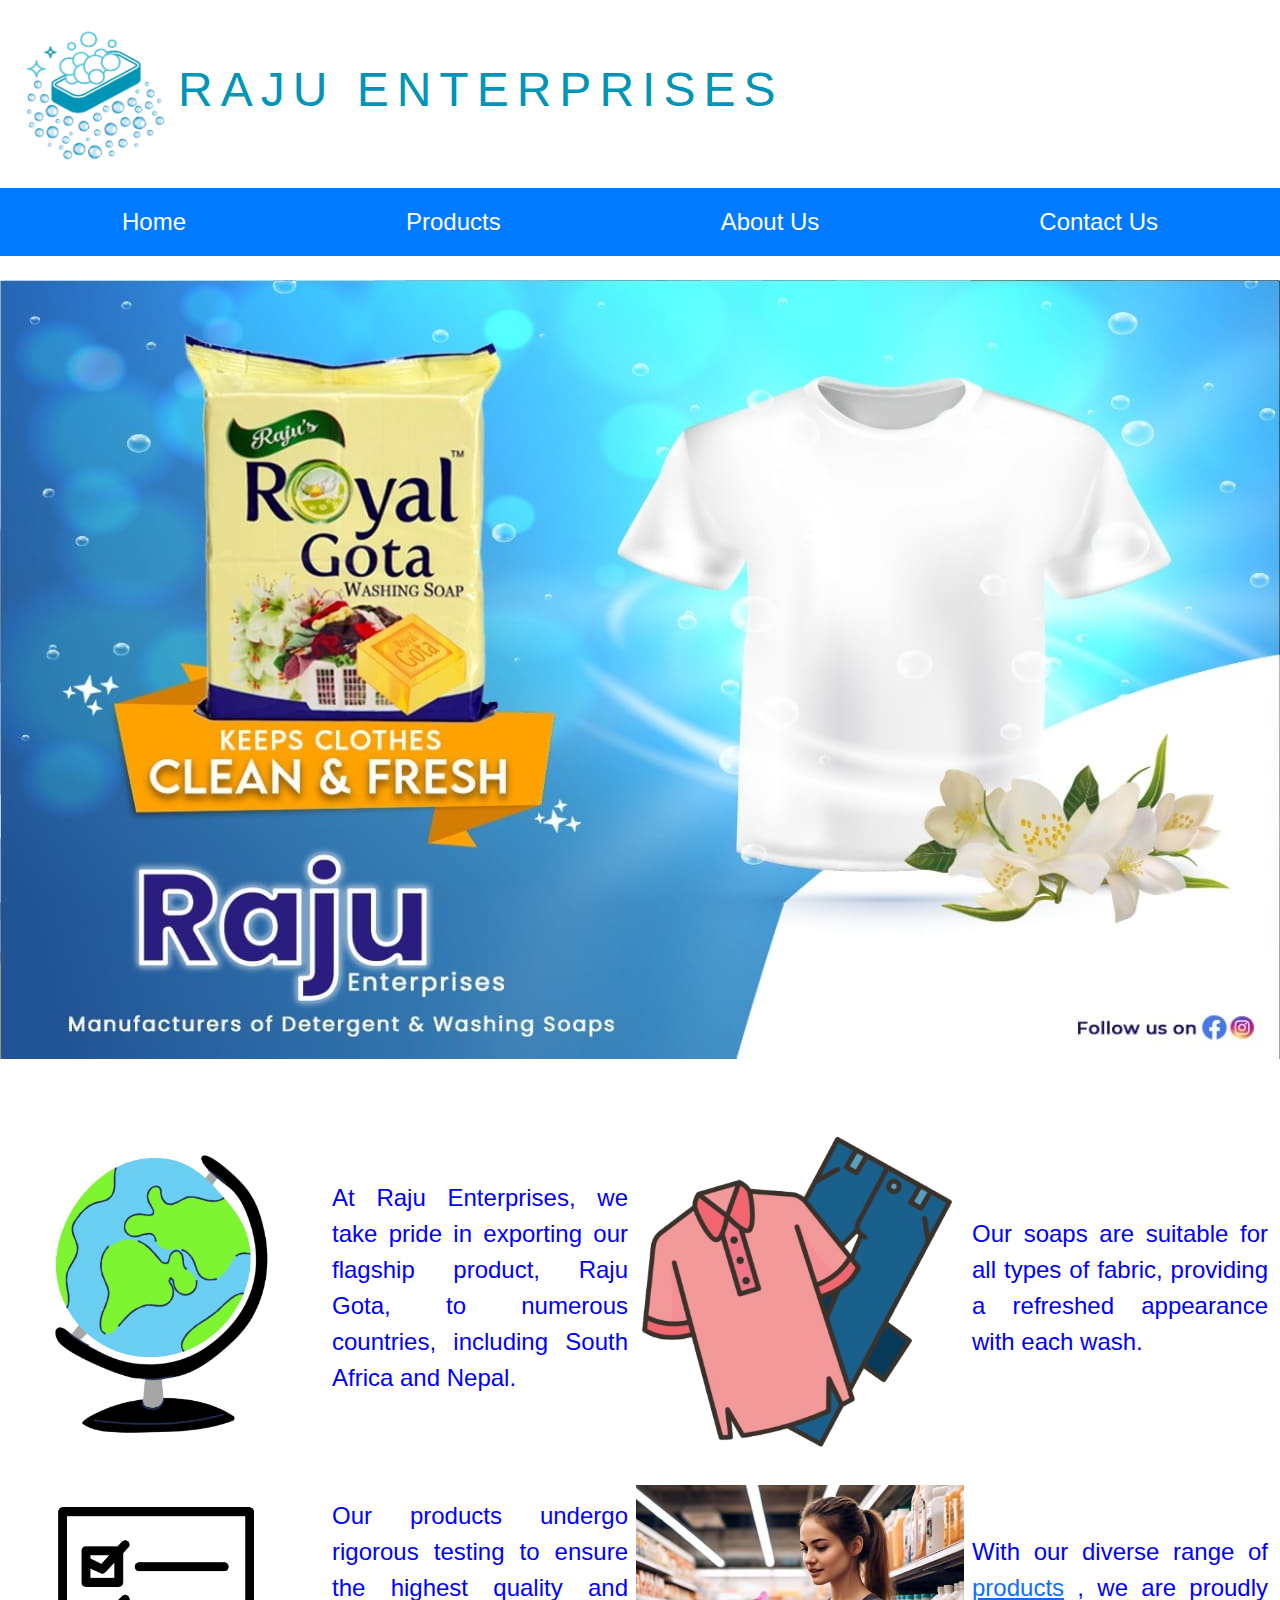
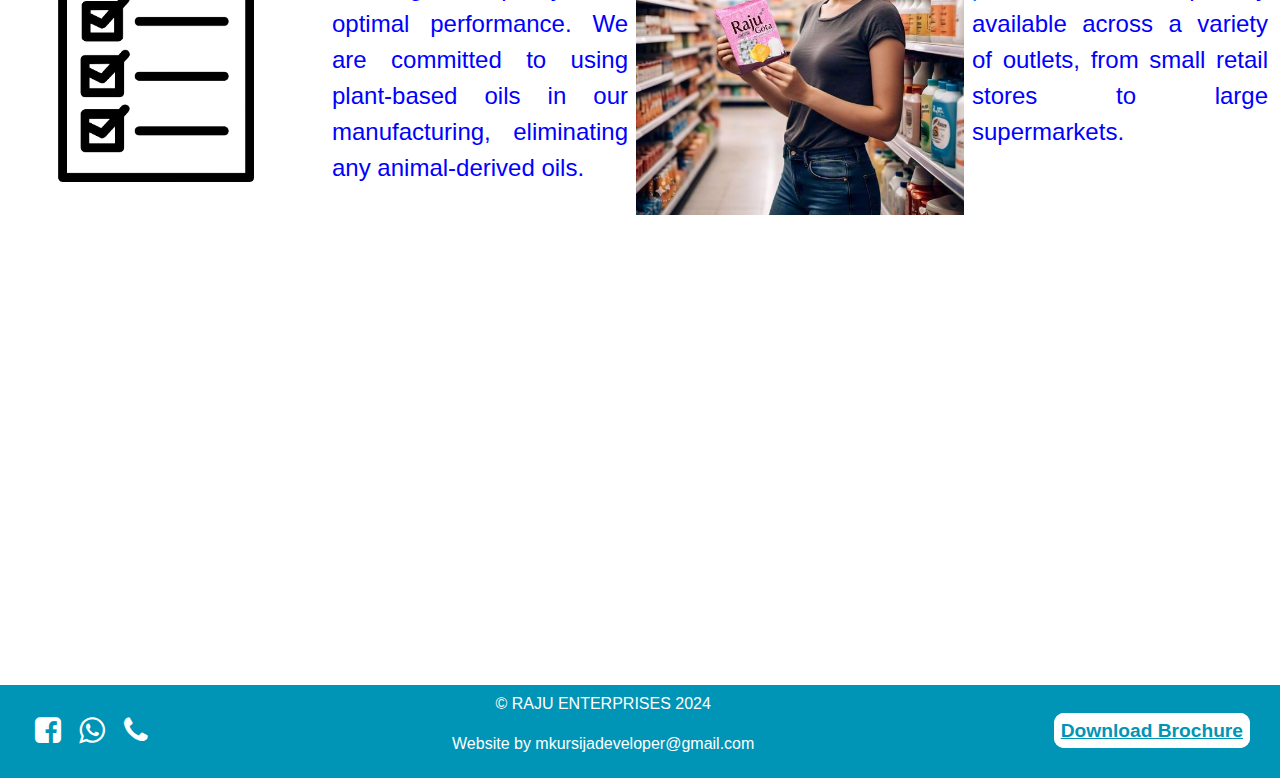
<file: index.html>
<!DOCTYPE html>
<html lang="en">
<head>
    <meta charset="UTF-8">
    <meta name="viewport" content="width=device-width, initial-scale=1.0">
    <title>RAJU ENTERPRISES</title>
    <meta name="keywords" content="RAJU Enterprise,Raju Enterprises, Raju Gota, Raju soap, soap, RAJU, Royal Soap, Roayal Washing powder">
    <meta name="description" content="Rising as a venerable presence in the laundry soap manufacturing industry for the past four decades, RAJU ENTERPRISES has consistently set itself apart. While many industry players rely on animal fat-based oils, our unwavering commitment to quality shines through in our exclusive use of all-natural oils.">
    <link rel="stylesheet" href="https://cdnjs.cloudflare.com/ajax/libs/font-awesome/4.7.0/css/font-awesome.min.css">
    <link href="https://cdn.jsdelivr.net/npm/bootstrap@5.3.0-alpha1/dist/css/bootstrap.min.css" rel="stylesheet">
    <link rel="icon" type="image/x-icon" href="resources/images/logo.ico">
    <link href="resources/main.css" rel="stylesheet">
    <script src="resources/logic.js"></script>
    <!--<script async src="https://pagead2.googlesyndication.com/pagead/js/adsbygoogle.js?client=ca-pub-6276193172583451"-->
    <!-- crossorigin="anonymous"></script>-->
</head>
<body>
    <br>
    <header>
        <div class="first">
            <div class="flex-center"><img class="logo" src="resources/images/logo.png"></div>
            <div class="flex-center"><h1 class="heading">RAJU ENTERPRISES</h1></div>
        </div>
    </header>
    <br>
    <!-- <div class="flex-just-center">
        <div class="sec">
            <a href="#" class="active"><div class="flex-center flex-just-center">HOME</div></a>
            <a href="products.html"><div class="flex-center flex-just-center">PRODUCTS</div></a>
            <a href="contact.html"><div class="flex-center flex-just-center">CONTACT</div></a>
        </div>
    </div> -->
    <!-- Bootstrap Navbar with custom CSS classes -->
    <nav class="navbar navbar-expand-lg bg-blue">
        <div class="container-fluid">
            <span></span>
            <button class="navbar-toggler" type="button" data-bs-toggle="collapse" data-bs-target="#navbarNav" aria-controls="navbarNav" aria-expanded="false" aria-label="Toggle navigation">
                <span class="navbar-toggler-icon"></span>
            </button>
            <div class="collapse navbar-collapse" id="navbarNav">
                <ul class="navbar-nav">
                    <li class="nav-item">
                        <a class="nav-link active" aria-current="page" href="#">Home</a>
                    </li>
                    <li class="nav-item">
                        <a class="nav-link" href="products.html">Products</a>
                    </li>
                    <li class="nav-item">
                        <a class="nav-link" href="founders.html">About Us</a>
                    </li>
                    <li class="nav-item">
                        <a class="nav-link" href="contact.html">Contact Us</a>
                    </li>
                </ul>
            </div>
        </div>
    </nav>
    <br>
    <div class="third flex-just-center">
  		<img class="mySlides" alt="Sliding Images" src="resources/images/PHOTO-2022-02-09-13-21-18.jpg">
  		<img class="mySlides" alt="Sliding Images" src="resources/images/PHOTO-2022-02-12-16-17-00.jpg">
  		<img class="mySlides" alt="Sliding Images" src="resources/images/PHOTO-2022-02-22-16-32-20.jpg">
        <img class="mySlides" alt="Sliding Images" src="resources/images/PHOTO-2022-04-04-17-25-43.jpg">
	</div>
    <br>

    <div class="container-fluid my-5">
        <!-- Row of items -->
        <div class="row">
            <div class="col-lg-6 col-md-6 col-12 mb-4">
                <div class="row">
                    <div class="col-lg-6 col-md-6 col-12 grid-item"><img src="./resources/images/globe.png"></div>
                    <div class="col-lg-6 col-md-6 col-12 cust-cent"><p>At Raju Enterprises, we take pride in exporting our flagship product, Raju Gota, to numerous countries, including South Africa and Nepal.</p></div>
                </div>
            </div>
            <div class="col-lg-6 col-md-6 col-12 mb-4">
                <div class="row">
                    <div class="col-lg-6 col-md-6 col-12 grid-item"><img src="./resources/images/clothes.png"> </div>
                    <div class="col-lg-6 col-md-6 col-12 cust-cent"><p>Our soaps are suitable for all types of fabric, providing a refreshed appearance with each wash.</p></div>
                </div>
            </div>
            <div class="col-lg-6 col-md-6 col-12 mb-4">
                <div class="row">
                    <div class="col-lg-6 col-md-6 col-12 grid-item"><img src="./resources/images/checklist.png"></div>
                    <div class="col-lg-6 col-md-6 col-12 cust-cent"><p>Our products undergo rigorous testing to ensure the highest quality and optimal performance. We are committed to using plant-based oils in our manufacturing, eliminating any animal-derived oils.</p></div>
                </div>
            </div>
            <div class="col-lg-6 col-md-6 col-12 mb-4">
                <div class="row">
                    <div class="col-lg-6 col-md-6 col-12 grid-item"><img src="./resources/images/model_raju.JPG"></div>
                    <div class="col-lg-6 col-md-6 col-12 cust-cent"><p>With our diverse range of <a href="products.html">products</a> , we are proudly available across a variety of outlets, from small retail stores to large supermarkets.</p></div>
                </div>
            </div>
        </div>
    </div>

    <br> 
    <div class="map flex-just-center">
        <iframe src="https://www.google.com/maps/embed?pb=!1m18!1m12!1m3!1d15067.66638207073!2d73.16756575117563!3d19.24246636194422!2m3!1f0!2f0!3f0!3m2!1i1024!2i768!4f13.1!3m3!1m2!1s0x3be794676f7e8d19%3A0xea41f9a33eebb951!2sRAJU%20Enterprises%20Washing%20Powder%20%26%20Washing%20Soap%20Manufacturing!5e0!3m2!1sen!2sin!4v1698494100195!5m2!1sen!2sin" width="95%" height="350px" style="border:0;" allowfullscreen="" loading="lazy" referrerpolicy="no-referrer-when-downgrade"></iframe>
    </div>
    <br>
    
    <div class="foot">
        <div class="social-icons">
            <a href="https://www.facebook.com/RajuEnterprisesUnr?mibextid=2JQ9oc"  title="facebook" class="icon"> 
              <i class="fa fa-facebook-square" aria-hidden="true"></i>
            </a>
            <a href="https://wa.me/+919699792981?text=I%20want%20to%20inquire%20about%20RAJU%20ENTERPRISES" title="whatsapp" class="icon"> 
              <i class="fa fa-whatsapp" aria-hidden="true"></i>
            </a>
            <a href="tel:+919699792981" title="phone" class="icon">  
              <i class="fa fa-phone" aria-hidden="true"></i>
            </a>
        </div>
        <div class="message">
            <p class="footer-message"> &#169; RAJU ENTERPRISES 2024</p>
            <p class="footer-message">Website by mkursijadeveloper@gmail.com</p>
        </div>
        <div class="broch">
            <a href="./Raju Enterprises.pdf" class="download-button" download>Download Brochure</a>
        </div>
    </div>
    
    <div style="display: none;">
        Website made by Mohit Rajesh Kursija
        mkursijadeveloper@gmail.com
    </div>

    <script src="https://cdn.jsdelivr.net/npm/@popperjs/core@2.11.6/dist/umd/popper.min.js"></script>
    <script src="https://cdn.jsdelivr.net/npm/bootstrap@5.3.0-alpha1/dist/js/bootstrap.min.js"></script>
</body>
</html>
</file>
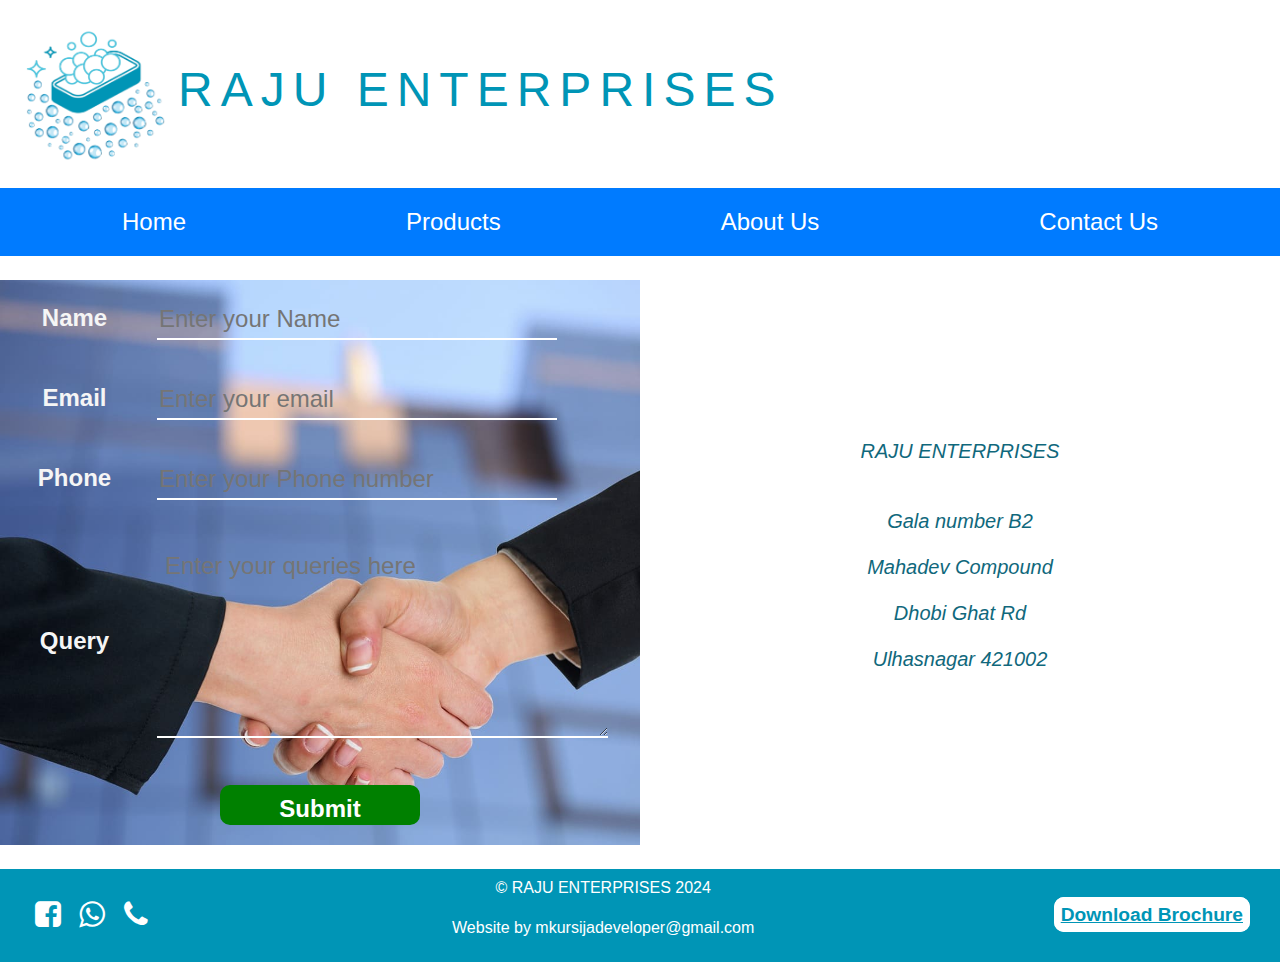
<file: contact.html>
<!DOCTYPE html>
<html lang="en">
<head>
    <meta charset="UTF-8">
    <meta name="viewport" content="width=device-width, initial-scale=1.0">
    <title>RAJU ENTERPRISES</title>
    <meta name="keywords" content="RAJU Enterprise,Raju Enterprises, Raju Gota, Raju soap, soap, RAJU, Royal Soap, Roayal Washing powder">
    <link rel="stylesheet" href="https://cdnjs.cloudflare.com/ajax/libs/font-awesome/4.7.0/css/font-awesome.min.css">
    <meta name="description" content="Rising as a venerable presence in the laundry soap manufacturing industry for the past four decades, RAJU ENTERPRISES has consistently set itself apart. While many industry players rely on animal fat-based oils, our unwavering commitment to quality shines through in our exclusive use of all-natural oils.">
    <link href="https://cdn.jsdelivr.net/npm/bootstrap@5.3.0-alpha1/dist/css/bootstrap.min.css" rel="stylesheet">
    <link href="resources/main.css" rel="stylesheet">
    <link rel="icon" type="image/x-icon" href="resources/images/logo.ico">
    <!--<script async src="https://pagead2.googlesyndication.com/pagead/js/adsbygoogle.js?client=ca-pub-6276193172583451"-->
    <!-- crossorigin="anonymous"></script>-->
</head>
<body>
    <br>
    <header>
        <div class="first">
            <div class="flex-center"><img class="logo" src="resources/images/logo.png"></div>
            <div class="flex-center"><h1 class="heading">RAJU ENTERPRISES</h1></div>
        </div>
    </header>
    <br>
    <nav class="navbar navbar-expand-lg bg-blue">
        <div class="container-fluid">
            <span></span>
            <button class="navbar-toggler" type="button" data-bs-toggle="collapse" data-bs-target="#navbarNav" aria-controls="navbarNav" aria-expanded="false" aria-label="Toggle navigation">
                <span class="navbar-toggler-icon"></span>
            </button>
            <div class="collapse navbar-collapse" id="navbarNav">
                <ul class="navbar-nav">
                    <li class="nav-item">
                        <a class="nav-link" aria-current="page" href="index.html">Home</a>
                    </li>
                    <li class="nav-item">
                        <a class="nav-link" href="products.html">Products</a>
                    </li>
                    <li class="nav-item">
                        <a class="nav-link" href="founders.html">About Us</a>
                    </li>
                    <li class="nav-item">
                        <a class="nav-link active" href="#">Contact Us</a>
                    </li>
                </ul>
            </div>
        </div>
    </nav>
    <br>
    <div class="flex-just-center flex-center">
        <div class="content">
            <div class="form flex-center flex-just-center" >
                <form action="form.php" method="post">
                    <div class="container">
                    <div class="flex-center flex-just-center"><label class="lab">Name</label></div>
                    <div class="size"><input type="text" name="name" required class="inp" placeholder="Enter your Name"></div>

                    <div class="flex-center flex-just-center"><label class="lab">Email</label></div>
                    <div class="size"><input type="email" name="email" required class="inp" placeholder="Enter your email"></div>

                    <div class="flex-center flex-just-center"><label class="lab">Phone</label></div>
                    <div class="size"><input type="number" name="phone" required class="inp" placeholder="Enter your Phone number"></div>

                    <div class="flex-center flex-just-center"><label class="lab">Query</label></div>
                    <div class="size"><textarea id="tarea" required name="query" rows="5" cols="30" placeholder="Enter your queries here"></textarea></div>
                    </div>
                    <div class="flex-center flex-just-center"><input type="submit" class="sub"></div>
                </form>
            </div>
            <div class="addr ">
                <p class="font-blue">RAJU ENTERPRISES</p>
                <br>
                <p class="font-blue">Gala number B2</p>
                <p class="font-blue">Mahadev Compound </p>
                <p class="font-blue">Dhobi Ghat Rd </p>
                <p class="font-blue">Ulhasnagar 421002 </p>
            </div>
        </div>
    </div>

    <br>
    <div class="foot">
        <div class="social-icons">
            <a href="https://www.facebook.com/RajuEnterprisesUnr?mibextid=2JQ9oc"  title="facebook" class="icon"> 
              <i class="fa fa-facebook-square" aria-hidden="true"></i>
            </a>
            <a href="https://wa.me/+919699792981?text=I%20want%20to%20inquire%20about%20RAJU%20ENTERPRISES" title="whatsapp" class="icon"> 
              <i class="fa fa-whatsapp" aria-hidden="true"></i>
            </a>
            <a href="tel:+919699792981" title="phone" class="icon">  
              <i class="fa fa-phone" aria-hidden="true"></i>
            </a>
        </div>
        <div class="message">
            <p class="footer-message"> &#169; RAJU ENTERPRISES 2024</p>
            <p class="footer-message">Website by mkursijadeveloper@gmail.com</p>
        </div>
        <div class="broch">
            <a href="./Raju Enterprises.pdf" class="download-button" download>Download Brochure</a>
        </div>
    </div>

    <script src="https://cdn.jsdelivr.net/npm/@popperjs/core@2.11.6/dist/umd/popper.min.js"></script>
    <script src="https://cdn.jsdelivr.net/npm/bootstrap@5.3.0-alpha1/dist/js/bootstrap.min.js"></script>
    
</body>
</html>
</file>
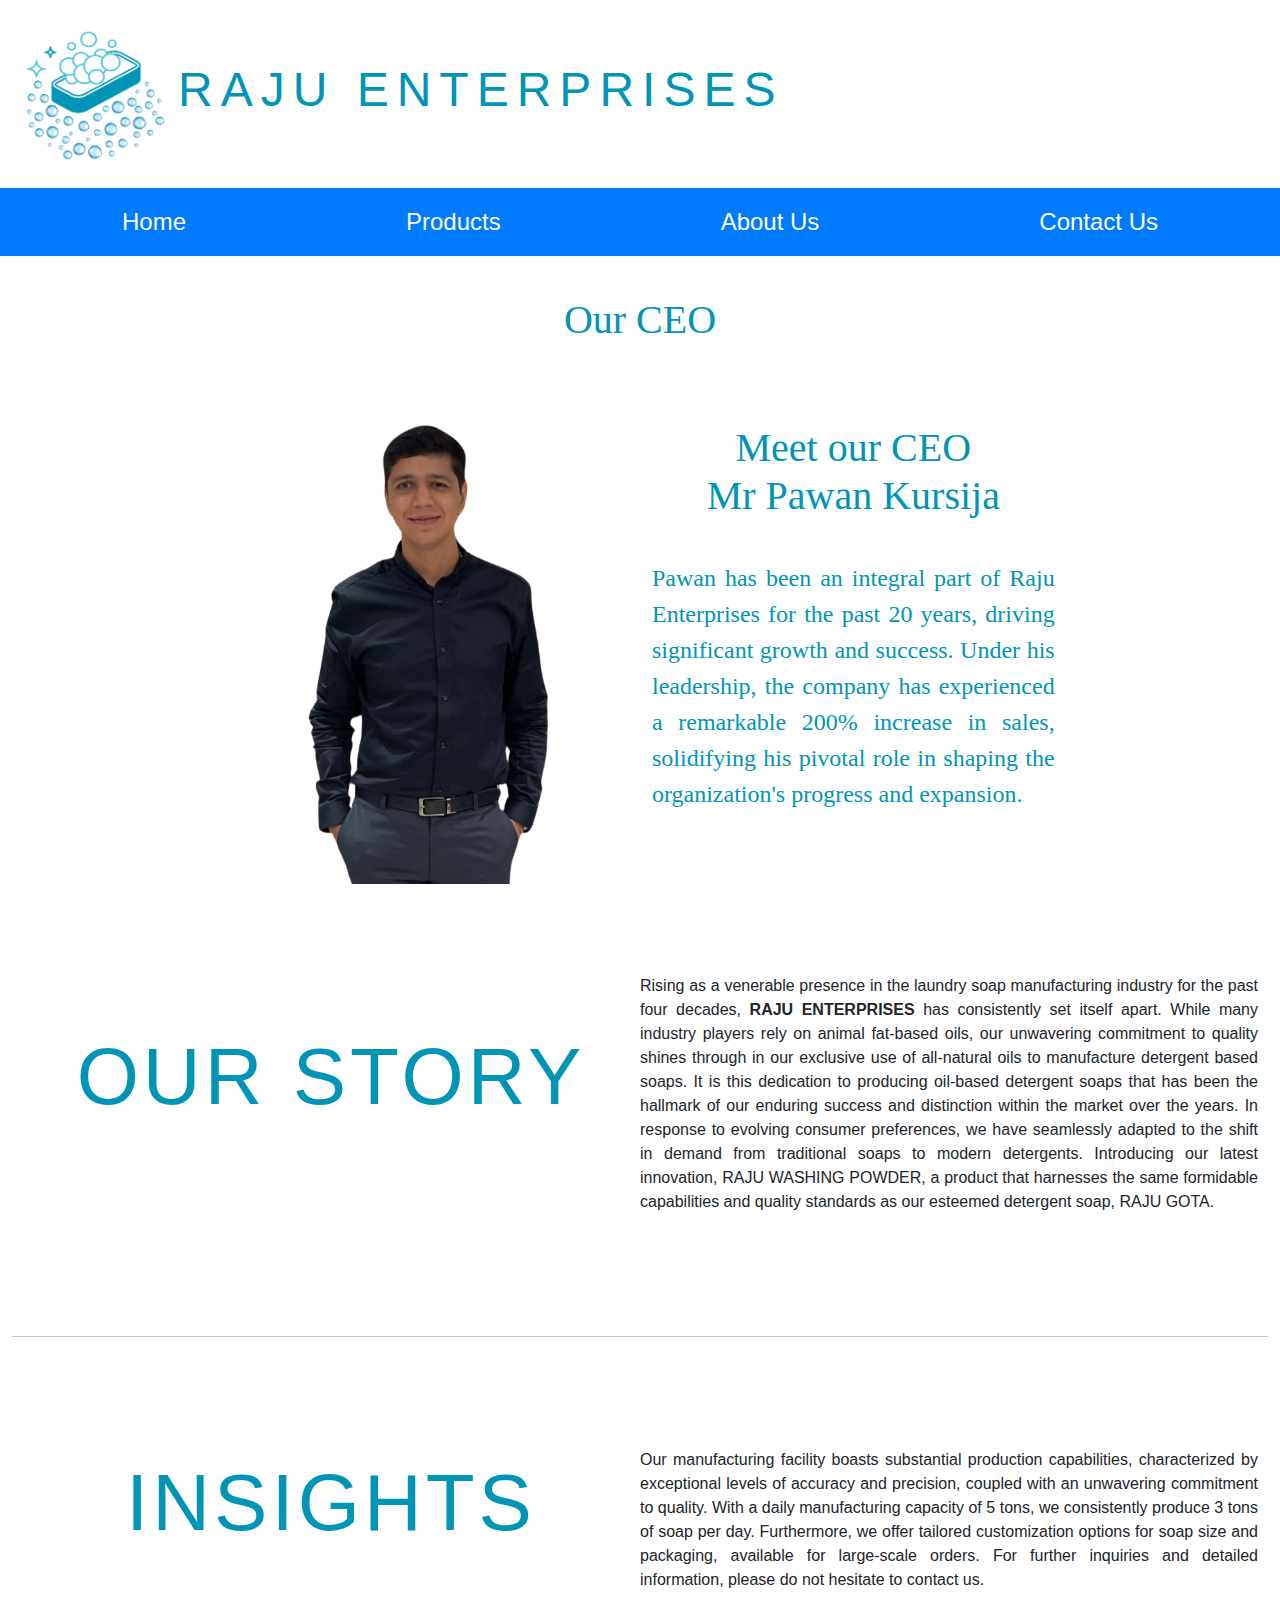
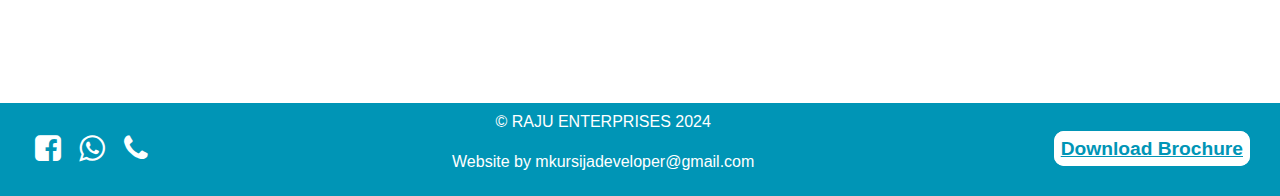
<file: founders.html>
<!DOCTYPE html>
<html lang="en">
<head>
  <meta charset="UTF-8">
    <meta name="viewport" content="width=device-width, initial-scale=1.0">
    <title>Founders</title>
    <meta name="keywords" content="RAJU Enterprise,Raju Enterprises, Raju Gota, Raju soap, soap, RAJU, Royal Soap, Roayal Washing powder">
    <meta name="description" content="Rising as a venerable presence in the laundry soap manufacturing industry for the past four decades, RAJU ENTERPRISES has consistently set itself apart. While many industry players rely on animal fat-based oils, our unwavering commitment to quality shines through in our exclusive use of all-natural oils.">
    <link rel="stylesheet" href="https://cdnjs.cloudflare.com/ajax/libs/font-awesome/4.7.0/css/font-awesome.min.css">
    <link href="https://cdn.jsdelivr.net/npm/bootstrap@5.3.0-alpha1/dist/css/bootstrap.min.css" rel="stylesheet">
    <link rel="icon" type="image/x-icon" href="resources/images/logo.ico">
    <link href="resources/main.css" rel="stylesheet">
    <script src="resources/logic.js"></script>
    <!--<script async src="https://pagead2.googlesyndication.com/pagead/js/adsbygoogle.js?client=ca-pub-6276193172583451"-->
    <!-- crossorigin="anonymous"></script>-->
</head>
<body>
  <br>
    <header>
        <div class="first">
            <div class="flex-center"><img class="logo" src="resources/images/logo.png"></div>
            <div class="flex-center"><h1 class="heading">RAJU ENTERPRISES</h1></div>
        </div>
    </header>
    <br>
    <!-- <div class="flex-just-center">
        <div class="sec">
            <a href="#" class="active"><div class="flex-center flex-just-center">HOME</div></a>
            <a href="products.html"><div class="flex-center flex-just-center">PRODUCTS</div></a>
            <a href="contact.html"><div class="flex-center flex-just-center">CONTACT</div></a>
        </div>
    </div> -->
    <!-- Bootstrap Navbar with custom CSS classes -->
    <nav class="navbar navbar-expand-lg bg-blue">
        <div class="container-fluid">
            <span></span>
            <button class="navbar-toggler" type="button" data-bs-toggle="collapse" data-bs-target="#navbarNav" aria-controls="navbarNav" aria-expanded="false" aria-label="Toggle navigation">
                <span class="navbar-toggler-icon"></span>
            </button>
            <div class="collapse navbar-collapse" id="navbarNav">
                <ul class="navbar-nav">
                    <li class="nav-item">
                        <a class="nav-link" aria-current="page" href="index.html">Home</a>
                    </li>
                    <li class="nav-item">
                        <a class="nav-link" href="products.html">Products</a>
                    </li>
                    <li class="nav-item">
                        <a class="nav-link active" href="#">About Us</a>
                    </li>
                    <li class="nav-item">
                        <a class="nav-link" href="contact.html">Contact Us</a>
                    </li>
                </ul>
            </div>
        </div>
    </nav>
  <h1 class="pg-head">Our CEO</h1>
    <div class="container-fluid">
      <div class="row">
        <div class="col-lg-2"></div>
        <div class="col-lg-4 col-12 img-pawa-div">
          <img src="./resources/images/pawan4.png" class="pawa-img">
        </div>
        <div class="col-lg-4 col-12">
          <h1 class="found-head">Meet our CEO <br> Mr Pawan Kursija</h1>
          <p class="found-intro">Pawan has been an integral part of Raju Enterprises for the past 20 years, driving significant growth and success. Under his leadership, the company has experienced a remarkable 200% increase in sales, solidifying his pivotal role in shaping the organization's progress and expansion. </p>
        </div>
        <div class="col-lg-2"></div>

      </div>
      <div class="content extra flex-center flex-just-center">
            <div class="left flex-center flex-just-center">
                <p class="sub-head">OUR STORY</h1>
            </div>
            <div class="right flex-center flex-just-center">
                <p class="justify">Rising as a venerable presence in the laundry soap manufacturing industry for the past four decades, <b>RAJU ENTERPRISES</b> has consistently set itself apart. While many industry players rely on animal fat-based oils, our unwavering commitment to quality shines through in our exclusive use of all-natural oils to manufacture detergent based soaps. It is this dedication to producing oil-based detergent soaps that has been the hallmark of our enduring success and distinction within the market over the years. In response to evolving consumer preferences, we have seamlessly adapted to the shift in demand from traditional soaps to modern detergents. Introducing our latest innovation, RAJU WASHING POWDER, a product that harnesses the same formidable capabilities and quality standards as our esteemed detergent soap, RAJU GOTA.</p>
            </div>
    </div>
    <hr>
    <div class="content extra flex-center flex-just-center">
        <div class="left flex-center flex-just-center">
            <p class="sub-head">INSIGHTS</h1>
        </div>
        <div class="right flex-center flex-just-center">
            <p class="justify">
                Our manufacturing facility boasts substantial production capabilities, characterized by exceptional levels of accuracy and precision, coupled with an unwavering commitment to quality. With a daily manufacturing capacity of 5 tons, we consistently produce 3 tons of soap per day. Furthermore, we offer tailored customization options for soap size and packaging, available for large-scale orders. For further inquiries and detailed information, please do not hesitate to contact us. 
            </p>
        </div>
    </div>
    </div>
  </div>

  <div class="foot">
    <div class="social-icons">
        <a href="https://www.facebook.com/RajuEnterprisesUnr?mibextid=2JQ9oc"  title="facebook" class="icon"> 
          <i class="fa fa-facebook-square" aria-hidden="true"></i>
        </a>
        <a href="https://wa.me/+919699792981?text=I%20want%20to%20inquire%20about%20RAJU%20ENTERPRISES" title="whatsapp" class="icon"> 
          <i class="fa fa-whatsapp" aria-hidden="true"></i>
        </a>
        <a href="tel:+919699792981" title="phone" class="icon">  
          <i class="fa fa-phone" aria-hidden="true"></i>
        </a>
    </div>
    <div class="message">
        <p class="footer-message"> &#169; RAJU ENTERPRISES 2024</p>
        <p class="footer-message">Website by mkursijadeveloper@gmail.com</p>
    </div>
    <div class="broch">
        <a href="./Raju Enterprises.pdf" class="download-button" download>Download Brochure</a>
    </div>
</div>
  <script src="https://cdn.jsdelivr.net/npm/@popperjs/core@2.11.6/dist/umd/popper.min.js"></script>
  <script src="https://cdn.jsdelivr.net/npm/bootstrap@5.3.0-alpha1/dist/js/bootstrap.min.js"></script>
</body>
</html>
</file>
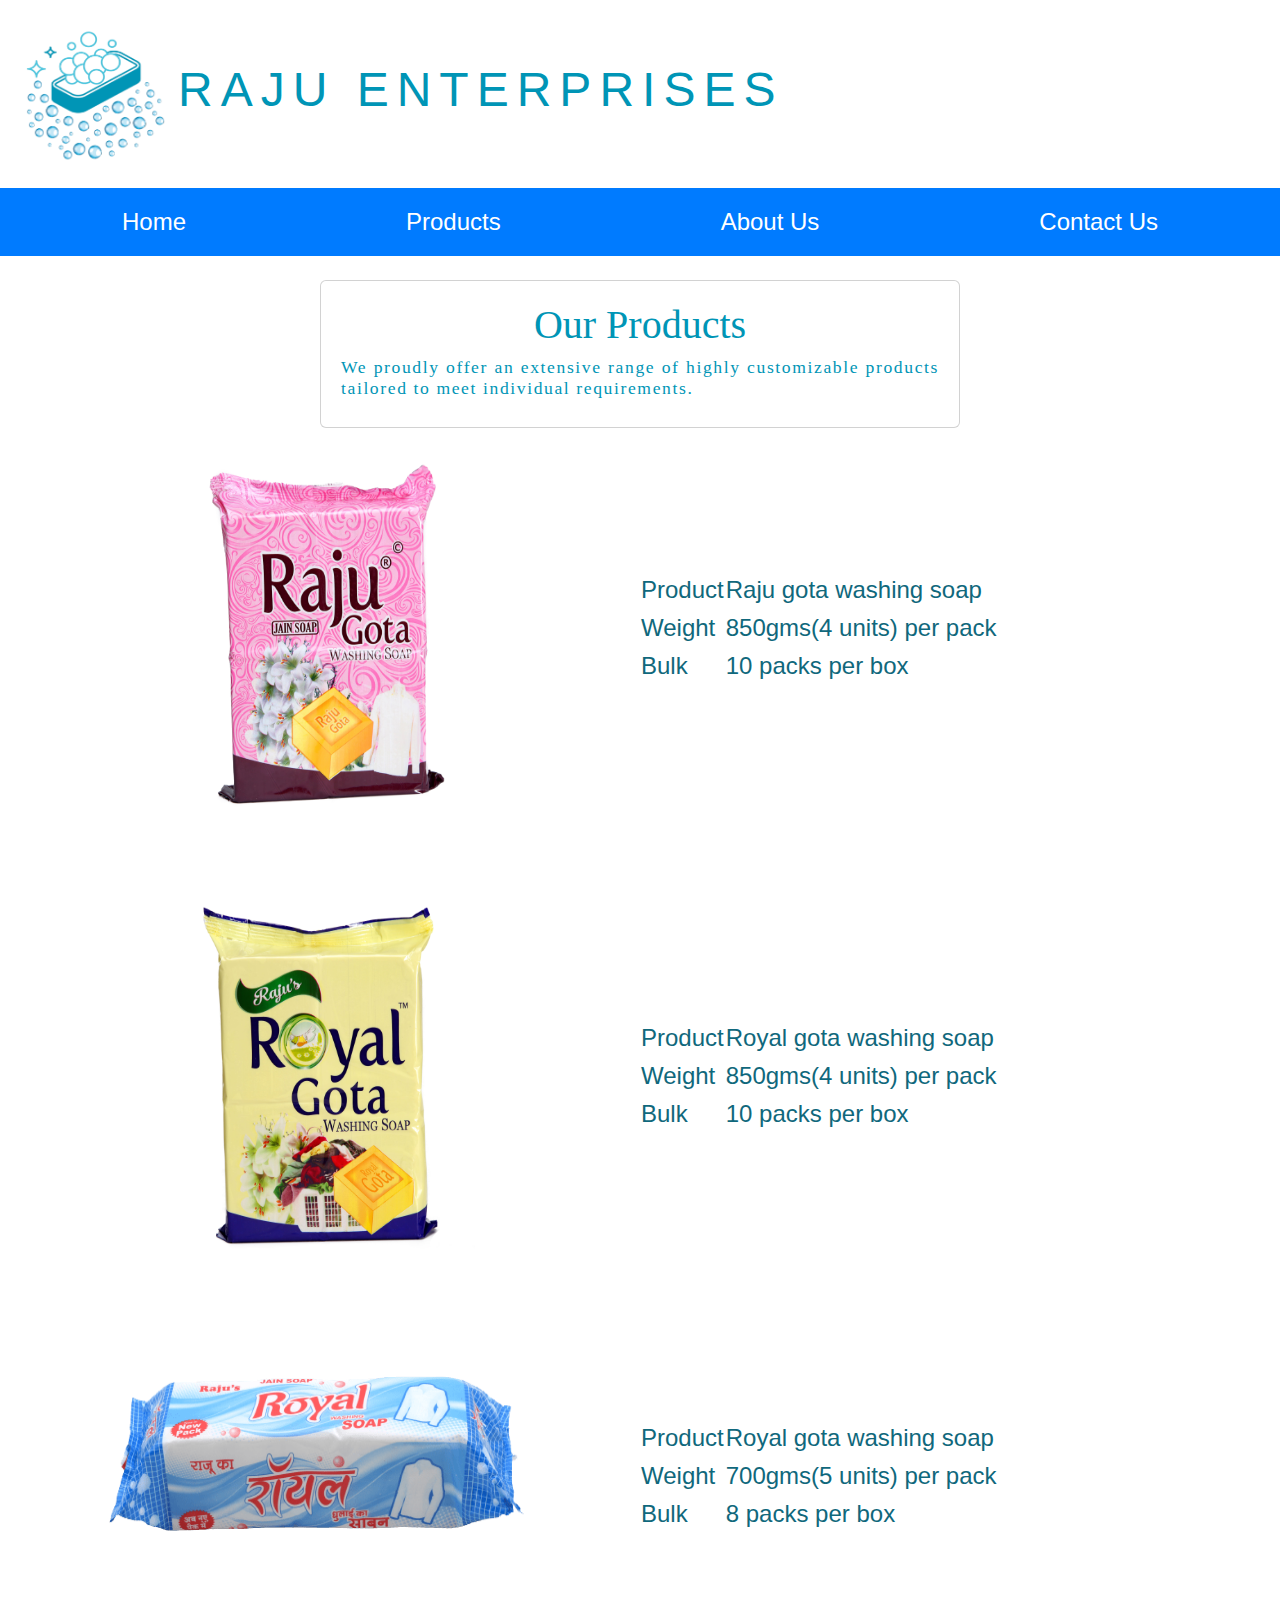
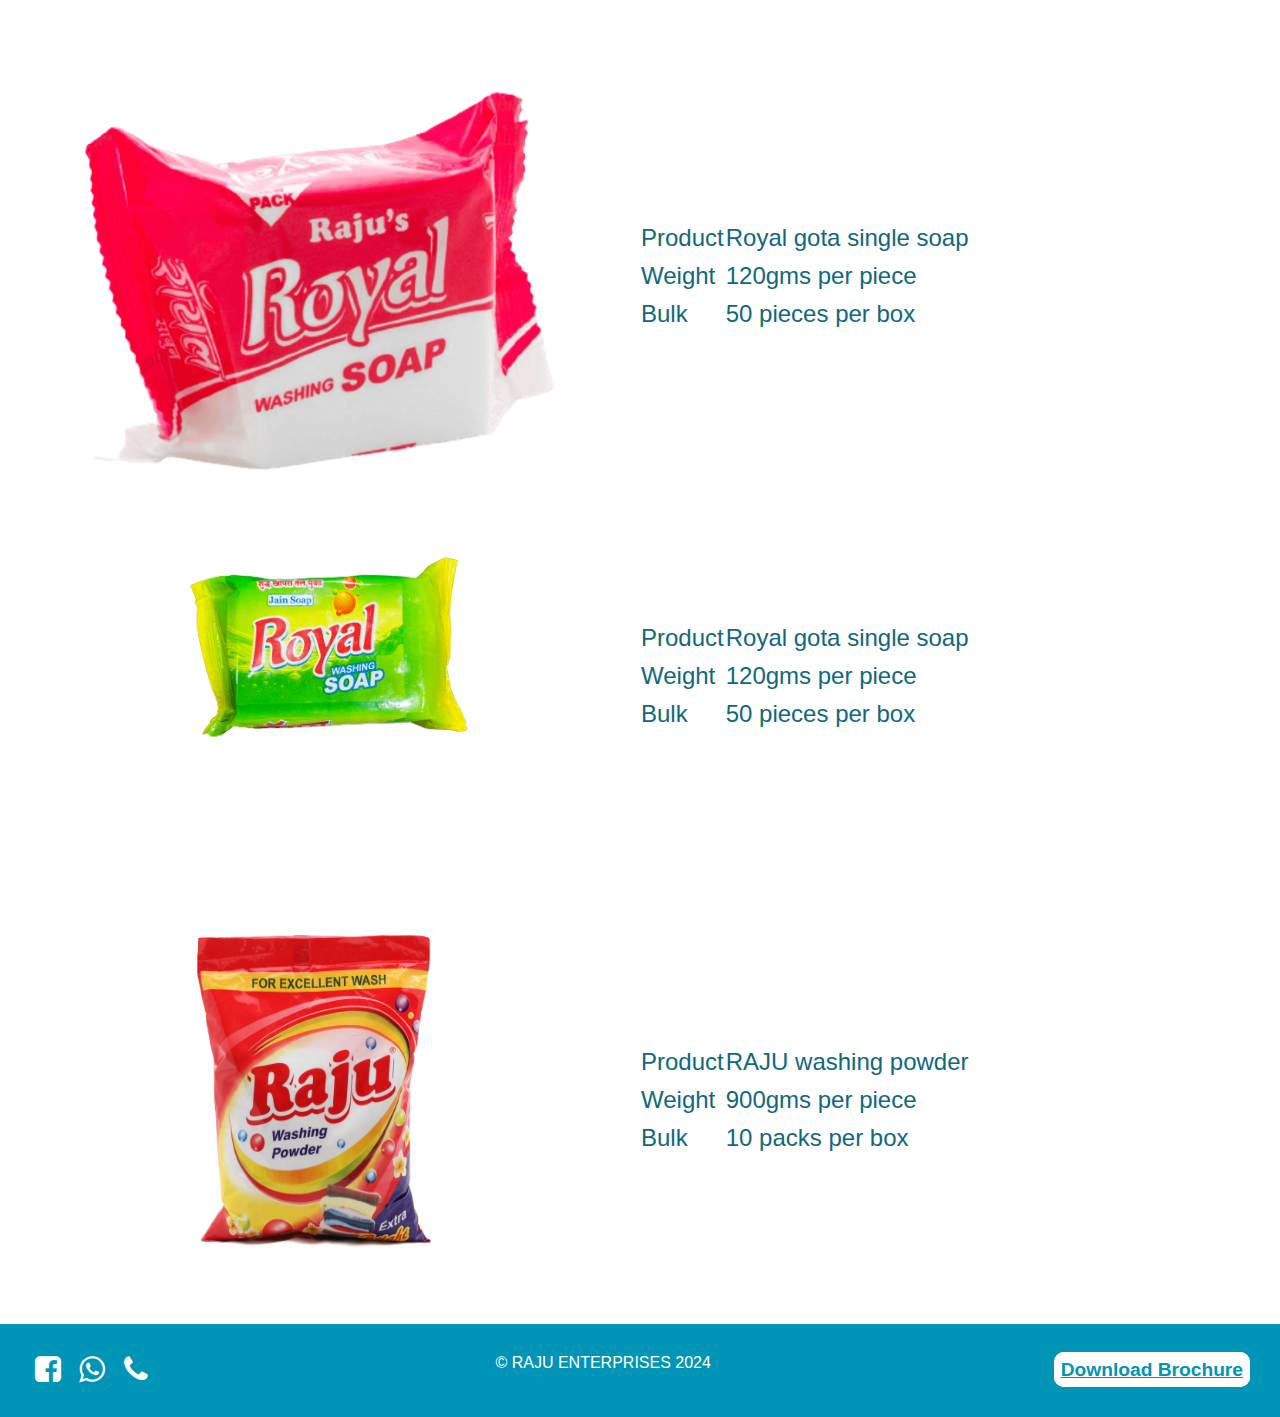
<file: products.html>
<!DOCTYPE html>
<html lang="en">
<head>
    <meta charset="UTF-8">
    <meta name="viewport" content="width=device-width, initial-scale=1.0">
    <title>RAJU ENTERPRISES</title>
    <meta name="keywords" content="RAJU Enterprise,Raju Enterprises, Raju Gota, Raju soap, soap, RAJU, Royal Soap, Roayal Washing powder">
    <link href="resources/main.css" rel="stylesheet">
    <meta name="description" content="Rising as a venerable presence in the laundry soap manufacturing industry for the past four decades, RAJU ENTERPRISES has consistently set itself apart. While many industry players rely on animal fat-based oils, our unwavering commitment to quality shines through in our exclusive use of all-natural oils.">
    <link href="https://cdn.jsdelivr.net/npm/bootstrap@5.3.0-alpha1/dist/css/bootstrap.min.css" rel="stylesheet">
    <link rel="stylesheet" href="https://cdnjs.cloudflare.com/ajax/libs/font-awesome/4.7.0/css/font-awesome.min.css">
    <link rel="icon" type="image/x-icon" href="resources/images/logo.ico">
    <script src="resources/logic.js"></script>
    <!--<script async src="https://pagead2.googlesyndication.com/pagead/js/adsbygoogle.js?client=ca-pub-6276193172583451"-->
    <!-- crossorigin="anonymous"></script>-->
</head>
<body>
    <br>
    <header>
        <div class="first">
            <div class="flex-center"><img class="logo" src="resources/images/logo.png"></div>
            <div class="flex-center"><h1 class="heading">RAJU ENTERPRISES</h1></div>
        </div>
    </header>
    <br>
    <nav class="navbar navbar-expand-lg bg-blue">
        <div class="container-fluid">
            <span></span>
            <button class="navbar-toggler" type="button" data-bs-toggle="collapse" data-bs-target="#navbarNav" aria-controls="navbarNav" aria-expanded="false" aria-label="Toggle navigation">
                <span class="navbar-toggler-icon"></span>
            </button>
            <div class="collapse navbar-collapse" id="navbarNav">
                <ul class="navbar-nav">
                    <li class="nav-item">
                        <a class="nav-link" aria-current="page" href="index.html">Home</a>
                    </li>
                    <li class="nav-item">
                        <a class="nav-link active" href="#">Products</a>
                    </li>
                    <li class="nav-item">
                        <a class="nav-link" href="founders.html">About Us</a>
                    </li>
                    <li class="nav-item">
                        <a class="nav-link" href="contact.html">Contact Us</a>
                    </li>
                </ul>
            </div>
        </div>
    </nav>
    <br>
    <div class="flex-center flex-just-center">
        <div class="card flex-center">
            <h1 >Our Products</h1>
            <h2>We proudly offer an extensive range of highly customizable products tailored to meet individual requirements.</h2>
        </div>
    </div>

    <div class="content">
        <div class="prod flex-just-center flex-center"><img class="pro" alt="Raju Gota" src="./resources/images/031A4876+.jpg"></div>
        <div class="mob">
            <table>
                <tr>
                    <td class="des">Product</td>
                    <td class="des">Raju gota washing soap</td>
                </tr>
                <tr>
                    
                    <td class="des">Weight</td>
                    <td class="des">850gms(4 units) per pack</td>
                </tr>
                <tr>
                    <td class="des">Bulk</td>
                    <td class="des">10 packs per box</td>
                </tr>
            </table>
        </div>
    </div>
    <br><br>
    <div class="content">
        <div class="prod flex-just-center flex-center"><img class="pro" alt="Royal Gota" src="./resources/images/031A4883 +.jpg"></div>
        <div class="mob">
            <table>
                <tr>
                    <td class="des">Product</td>
                    <td class="des">Royal gota washing soap</td>
                </tr>
                <tr>
                    <td class="des">Weight</td>
                    <td class="des">850gms(4 units) per pack</td>
                </tr>
                <tr>
                    <td class="des">Bulk</td>
                    <td class="des">10 packs per box</td>
                </tr>
            </table>
        </div>
    </div>
    <div class="content">
        <div class="prod flex-just-center flex-center"><img class="pro" alt="Royal soap" src="./resources/images/IMG_2817.png"></div>
        <div class="mob">
            <table>
                <tr>
                    <td class="des">Product</td>
                    <td class="des">Royal gota washing soap</td>
                </tr>
                <tr>
                    <td class="des">Weight</td>
                    <td class="des">700gms(5 units) per pack</td>
                </tr>
                <tr>
                    <td class="des">Bulk</td>
                    <td class="des">8 packs per box</td>
                </tr>
            </table>
        </div>
    </div>
    <div class="content">
        <div class="prod flex-just-center flex-center"><img class="pro" alt="Royal soap" src="./resources/images/royal1.png"></div>
        <div class="mob">
            <table>
                <tr>
                    <td class="des">Product</td>
                    <td class="des">Royal gota single soap</td>
                </tr>
                <tr>
                    <td class="des">Weight</td>
                    <td class="des">120gms per piece</td>
                </tr>
                <tr>
                    <td class="des">Bulk</td>
                    <td class="des">50 pieces per box</td>
                </tr>
            </table>
        </div>
    </div>
    <div class="content">
        <div class="prod flex-just-center flex-center"><img class="pro" alt="Royal Soap" src="./resources/images/Royal.png"></div>
        <div class="mob">
            <table>
                <tr>
                    <td class="des">Product</td>
                    <td class="des">Royal gota single soap</td>
                </tr>
                <tr>
                    <td class="des">Weight</td>
                    <td class="des">120gms per piece</td>
                </tr>
                <tr>
                    <td class="des">Bulk</td>
                    <td class="des">50 pieces per box</td>
                </tr>
            </table>
        </div>
    </div>
    <br>
    <div class="content">
        <div class="prod flex-just-center flex-center"><img class="pro" alt="Raju Washing Powder" src="./resources/images/IMG_2823.jpg"></div>
        <div class="mob">
            <table>
                <tr>
                    <td class="des">Product</td>
                    <td class="des">RAJU washing powder</td>
                </tr>
                <tr>
                    <td class="des">Weight</td>
                    <td class="des">900gms per piece</td>
                </tr>
                <tr>
                    <td class="des">Bulk</td>
                    <td class="des">10 packs per box</td>
                </tr>
            </table>
        </div>
    </div>
    <br>
    <div class="foot">
        <div class="social-icons">
            <a href="https://www.facebook.com/RajuEnterprisesUnr?mibextid=2JQ9oc"  title="facebook" class="icon"> 
              <i class="fa fa-facebook-square" aria-hidden="true"></i>
            </a>
            <a href="https://wa.me/+919699792981?text=I%20want%20to%20inquire%20about%20RAJU%20ENTERPRISES" title="whatsapp" class="icon"> 
              <i class="fa fa-whatsapp" aria-hidden="true"></i>
            </a>
            <a href="tel:+919699792981" title="phone" class="icon">  
              <i class="fa fa-phone" aria-hidden="true"></i>
            </a>
        </div>
        <div class="message">
            <p class="footer-message"> &#169; RAJU ENTERPRISES 2024</p>
        </div>
        <div class="broch">
            <a href="./Raju Enterprises.pdf" class="download-button" download>Download Brochure</a>
        </div>
    </div>
    <script src="https://cdn.jsdelivr.net/npm/@popperjs/core@2.11.6/dist/umd/popper.min.js"></script>
    <script src="https://cdn.jsdelivr.net/npm/bootstrap@5.3.0-alpha1/dist/js/bootstrap.min.js"></script>
</body>
</html>
</file>
<file: resources/main.css>
/* GENERAL CSS */
html{
    background-color: rgb(251, 255, 255);
    width: 100%;
    margin: 0px;
}
* , body {
    margin: 0px;
    font-family: 'Segoe UI', Tahoma, Geneva, Verdana, sans-serif;
}
.flex-center{
    display: flex;
    align-items: center;
}
.flex-just-center{
    display: flex;
    justify-content: center;
}


/* HEADING CSS */
.first{
    display: flex;
    flex-wrap: nowrap;
    gap: 0.5rem;
    width: 100%;
}
.heading{
    color: #0095B6;
    letter-spacing: 0.5rem;
    font-size: 3rem;
    text-align: center;
}
.logo{
    width: 150px;
    height: 140px;
    margin-left: 20px;
}


/* NAV CSS */
.bg-blue{
    background-color: #0095B6;
}
.navbar {
    background-color: #007BFF; /* Blue background */
}

.navbar-nav {
    display: flex; /* Enable flexbox for navbar items */
    justify-content: space-evenly; /* Space out navbar items evenly */
    width: 100%; /* Full width of the navbar */
}

.navbar-nav .nav-item {
    flex-grow: 1; /* Allow each item to grow equally */
    text-align: center; /* Center-align the text inside each item */
}

.navbar-nav .nav-link {
    color: white !important; /* White color for links */
    font-size: 1.5rem; /* Larger text size for links */
    text-decoration: none; /* Remove underline from links */
}

.navbar-nav .nav-link:hover {
    color: #10687c; /* Change color on hover */
}

.navbar-nav .active {
    color: #10687c; /* Active link color */
    pointer-events: none;
    cursor: default;
}
/* CONTENT OUR STORY */
.content{
    display: grid;
    grid-template-columns: 1fr 1fr;
    align-items: center;
    justify-content: center;  
}
.extra{
    /* height: 400px; */
    padding: 10px;
    padding-top: 90px;
    padding-bottom: 90px;
}
.sub-head{
    font-size: 5rem;
    letter-spacing: 0.25rem;
    color: #0095B6;
    text-align: center;
    margin-bottom: 50px;
}
.justify{
    text-align: justify;
}   

/* CONTACT FORM N CONTACT */
.form{
    background-image: url("./images/handshake.jpg");
    background-repeat: no-repeat, repeat;
    background-position: center bottom;
    background-size: cover;
}
.grid-item {
    color: blue;
    display: flex;
    flex-direction: row;
    height: 330px;
    justify-content: center;
    font-size: 1.5rem;
}
.cust-cent{
    display: flex;
    justify-content: center;
    align-items: center;
    color: blue;
    font-size: 1.5rem;
    text-align: justify;
}
label , input{
    margin: 20px;
    font-size: 1.5rem;
    height: 40px;
}
input{
    width: 400px;
    background: transparent;
    border: none;
    border-bottom: 2px solid white;
    color: white;
}
textarea{
    margin: 20px;
    font-size: 1.5rem;
    border: none;
    border-bottom: 2px solid white;
    padding: 8px;
    background: transparent;
    color: white;
}
.container{
    display: grid;
    grid-template-columns: 2fr 4fr;
}
label{
    color:whitesmoke ;
    font-weight: bold;
}
.sub{
    width: 200px;
    height: 40px;
    background-color: green;
    color: white;
    border: 5px solid green;
    border-radius: 10px;
    font-weight: bold;
}
.addr{
    text-align: center;
    font-style: italic;
}
.sub{
    cursor: grab/pointer;
}


/* FOOTER */
.foot{
    display: flex;
    background-color: #0095B6;
    width: 100%;
    /* height: 100px; */
}
.social-icons{
	padding:30px;
	background-color:#0095B6;
    flex-shrink: 0;
    align-items: center;
    align-self: center;
}
.icon{
    text-align: left;
}

.social-icons a{
	color:#fff;
  line-height:30px;
  font-size:30px;
  margin: 0 5px;
  text-decoration:none;
  
}
.social-icons a i{
	line-height:30px;
  font-size:30px;
  -webkit-transition: all 200ms ease-in;
  -webkit-transform: scale(1); 
  -ms-transition: all 200ms ease-in;
  -ms-transform: scale(1); 
  -moz-transition: all 200ms ease-in;
  -moz-transform: scale(1);
  transition: all 200ms ease-in;
  transform: scale(1);
}
.social-icons a:hover i{
  box-shadow: 0px 0px 150px #000000;
  z-index: 2;
  -webkit-transition: all 200ms ease-in;
  -webkit-transform: scale(1.5);
  -ms-transition: all 200ms ease-in;
  -ms-transform: scale(1.5);   
  -moz-transition: all 200ms ease-in;
  -moz-transform: scale(1.5);
  transition: all 200ms ease-in;
  transform: scale(1.5);
}
.footer-message{
    color: white;
    text-align: center;
}
.message{
    flex-grow: 4;
    flex-shrink: 0;
    align-items: center;
    align-self: center;
}
.broch{
    padding: 30px;
    align-items: center;
    align-self: center;
}
.download-button{
    font-size: 1.2rem;
    font-weight: 600;
    background-color: white;
    color: #0095B6;
    border: 2px solid white;
    border-radius: 10px;
    height: 70px;
    padding: 5px;
}

/* Product CSS */
.card{
    padding: 20px;
    width: 50%;
    background-color: white;
    border: 1px solid gray;
}
.card h2{
    color: #0095B6;
    font-family: Georgia, 'Times New Roman', Times, serif;
    font-size: 1.1rem;
    letter-spacing: 0.1rem;
    text-align: justify;
}
.card h1{
    color: #0095B6;
    font-family: Georgia, 'Times New Roman', Times, serif;
}
.pro{
    height: 400px;
    width: 500px;
}
.des{
    color: #10687c;
    font-size: 1.5rem;
    text-align: left;
}
table{
    border-collapse: separate;
    border-spacing: 20px 0;
}
.font-blue{
    color: #10687c;
    font-size: 20px;
    font-weight: 500;
}

/* Founder Page CSS */
.pg-head{
    color: #0095B6;
    font-family: Georgia, 'Times New Roman', Times, serif;
    text-align: center;
    margin: 40px 0px;
    font-size: 2.5rem;
}
.pawa-img{
    height: 500px;
}
.img-pawa-div{
    display: flex;
    align-items: center;
    justify-content: center;
}
.found-head{
    color: #0095B6;
    font-family: Georgia, 'Times New Roman', Times, serif;
    text-align: center;
    margin: 40px 0px;
    font-size: 2.5rem;
}
.found-intro{
    color: #0095B6;
    font-family: Georgia, 'Times New Roman', Times, serif;
    text-align: justify;
    margin: 40px 0px;
    font-size: 1.5rem;
}


/* Mobile / Tab CSS*/
@media only screen and (max-width: 600px) {
    .heading{
        font-size: 1.5rem;
        letter-spacing: 0.25rem;
    }
    .logo{
        width: 70px;
        height: 50px;
    }
    .sec{
        display: grid;
        grid-template-columns: 1fr;
        grid-template-rows: 1fr 0.1fr 1fr 0.1fr 1fr 0.1fr;
        grid-gap: 10px;
        /* background-color: white; */
        border: none;
        border-radius: 0px;
        height: 120px;
        text-align: center;
        width: 100vw;
        
    }
    .sec div{
        background-color: #0095B6;
        height: 100%;
    }
    .mySlides{
        width: 100vw;
        height: 250px;
    }
    label , input{
        font-size: 0.8rem;
        font-weight: bold;
    } 
    input{
        width: 200px;
    }
    textarea{
        font-size: 0.8rem;
    }
    .sub{
        width: 150px;
        height: 30px;
    }
    .card{
        width: 80%;
    }
    .card h2{
        color: #0095B6;
        font-family: Georgia, 'Times New Roman', Times, serif;
        font-size: 0.8rem;
        letter-spacing: 0.1rem;
    }
    .content{
        display: block;
        height: auto;
    }
    .extra{
        margin-top: 10px;
        margin-bottom: 10px;
    }
    .form{
        width: 95vw;
    }
    .des{
        text-align: center;
        font-size: 1rem;
    }
    .social-icons{
        padding:10px;
        margin: auto auto;
        text-align: center;
    }
    .broch{
        padding: 10px;
        text-align: center;
    }
    .message{
        order: 4;
    }
    .foot{
        display: flex;
        flex-direction: column;
        padding-top: 30px;
        padding-bottom: 30px;
        line-height: 40px;
    }
    .mob{
        display: flex;
        align-items: center;
        justify-content: center;
    }
    .pro{
        height: 330px;
        width: 360px;
    }
    .addr{
        margin-top: 30px;
        margin-bottom: 30px;
        /* padding-top: 40px;
        padding-bottom: 40px; */
        padding: 40px;
    }
    .sub-head{
        font-size: 3.5rem;
    }
    .grid-item{
        flex-direction: row;
        /* align-items: center; */
        /* height: 250px; */
    }
    .pawa-img{
        height: auto;
    }
}

@media only screen and (max-width: 300px) {
    .heading{
        font-size: 1rem;
        letter-spacing: 0.25rem;
    }
    label , input{
        font-size: 0.5rem;
    } 
    input{
        width: 150px;
    }
    textarea{
        font-size: 0.5rem;
    }
    .sub-head{
        font-size: 3rem;
    }
}
</file>
